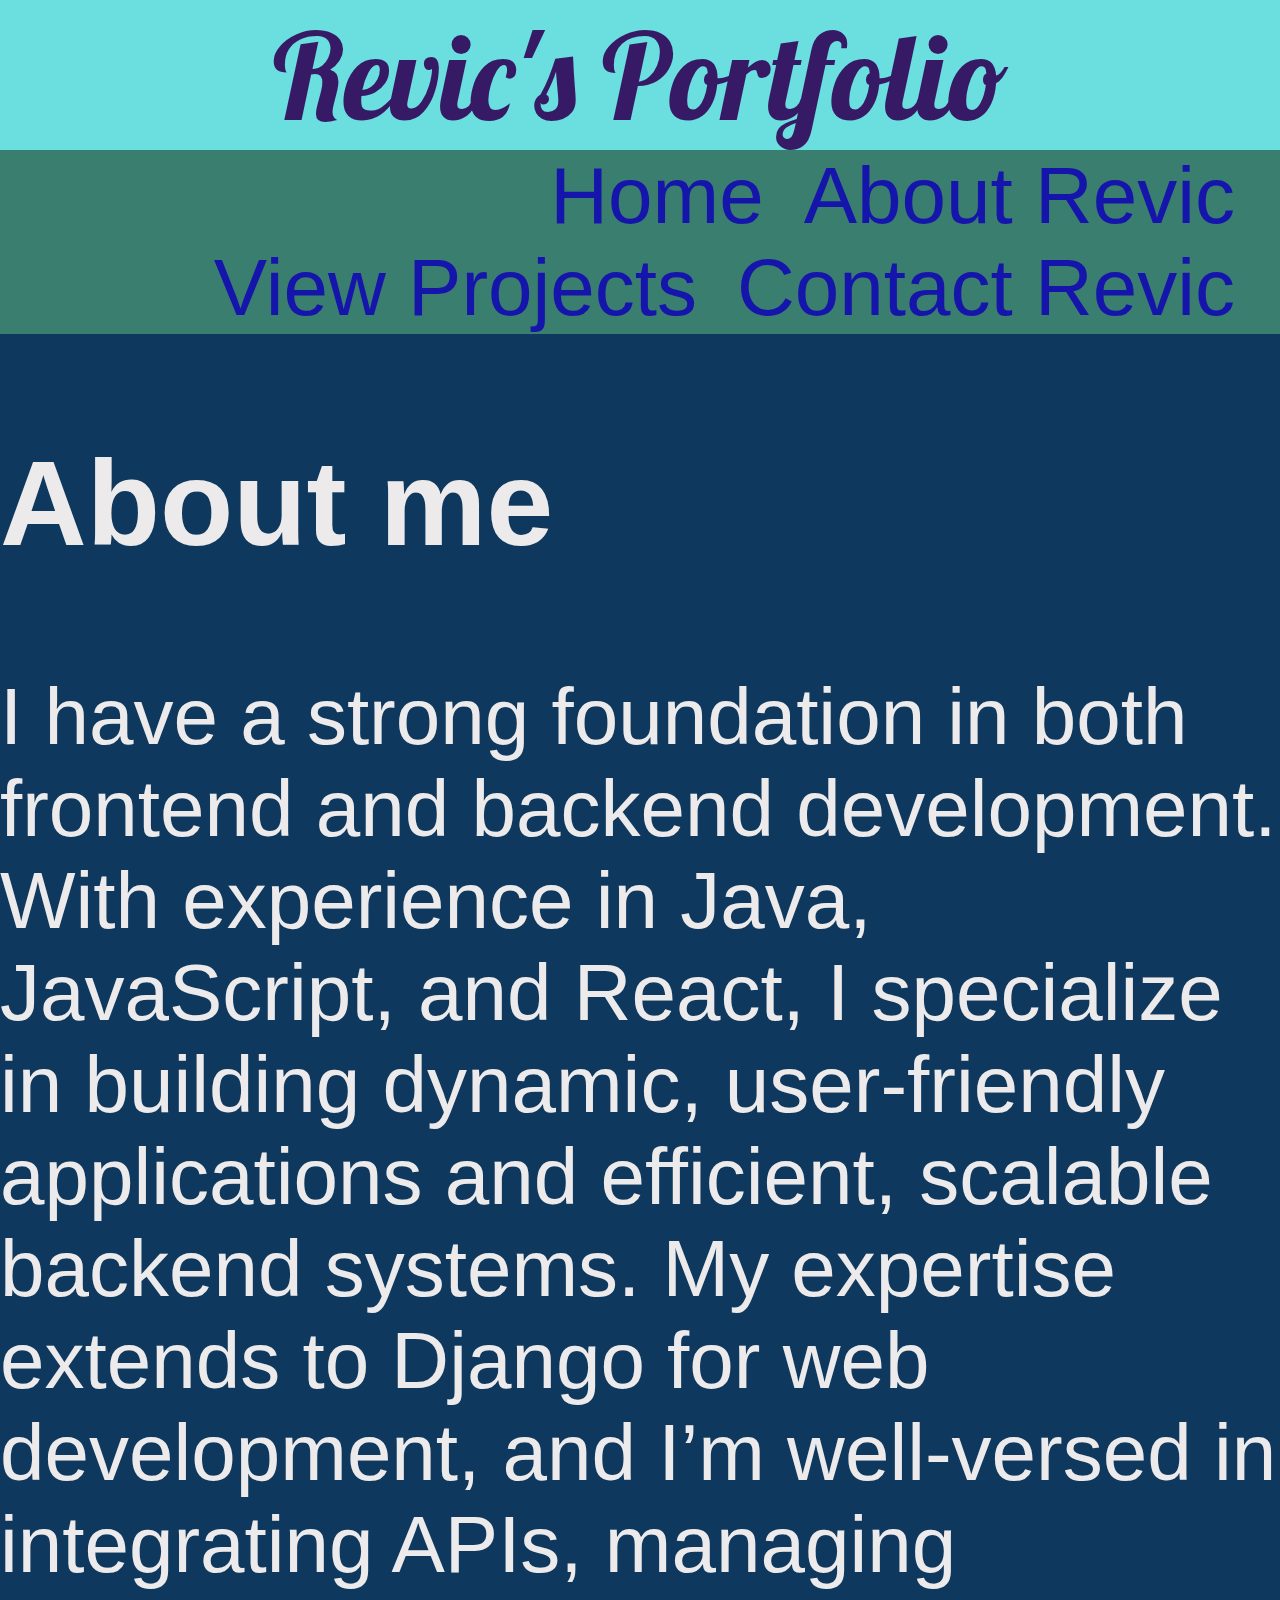
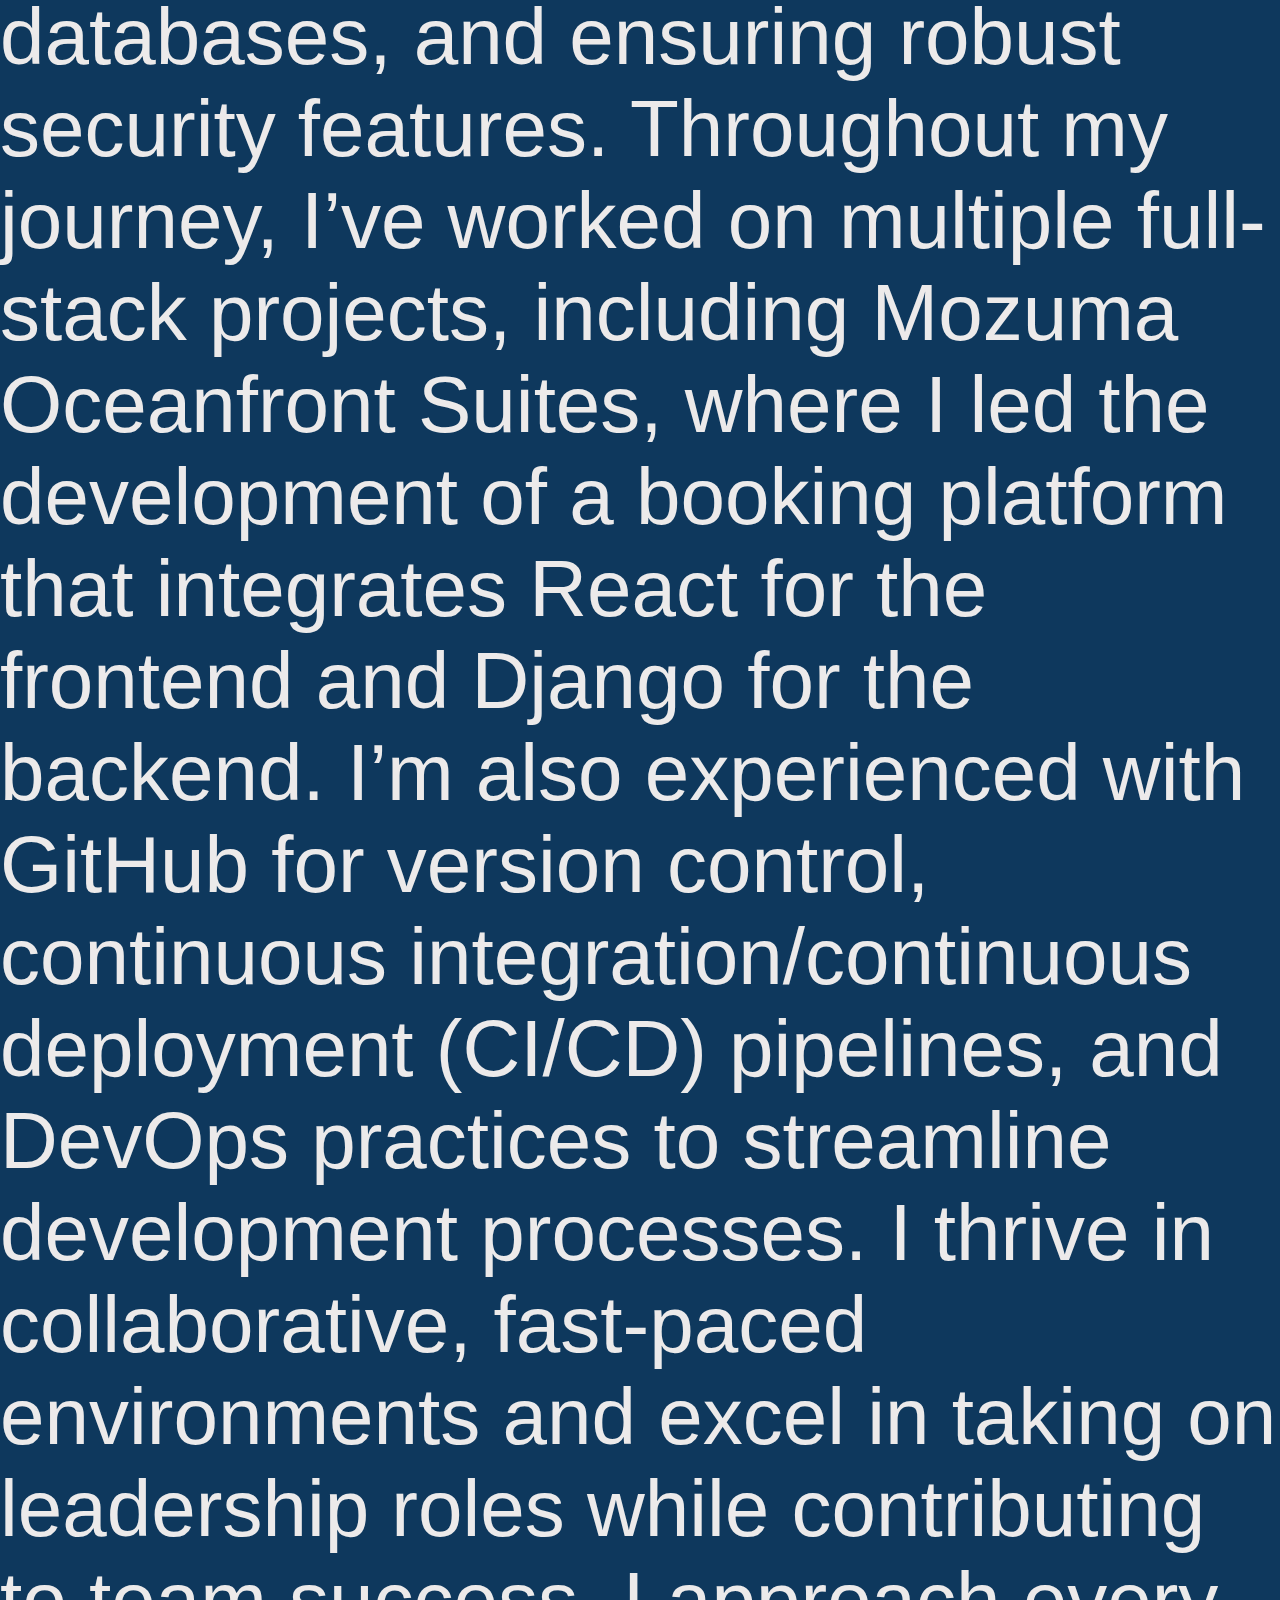
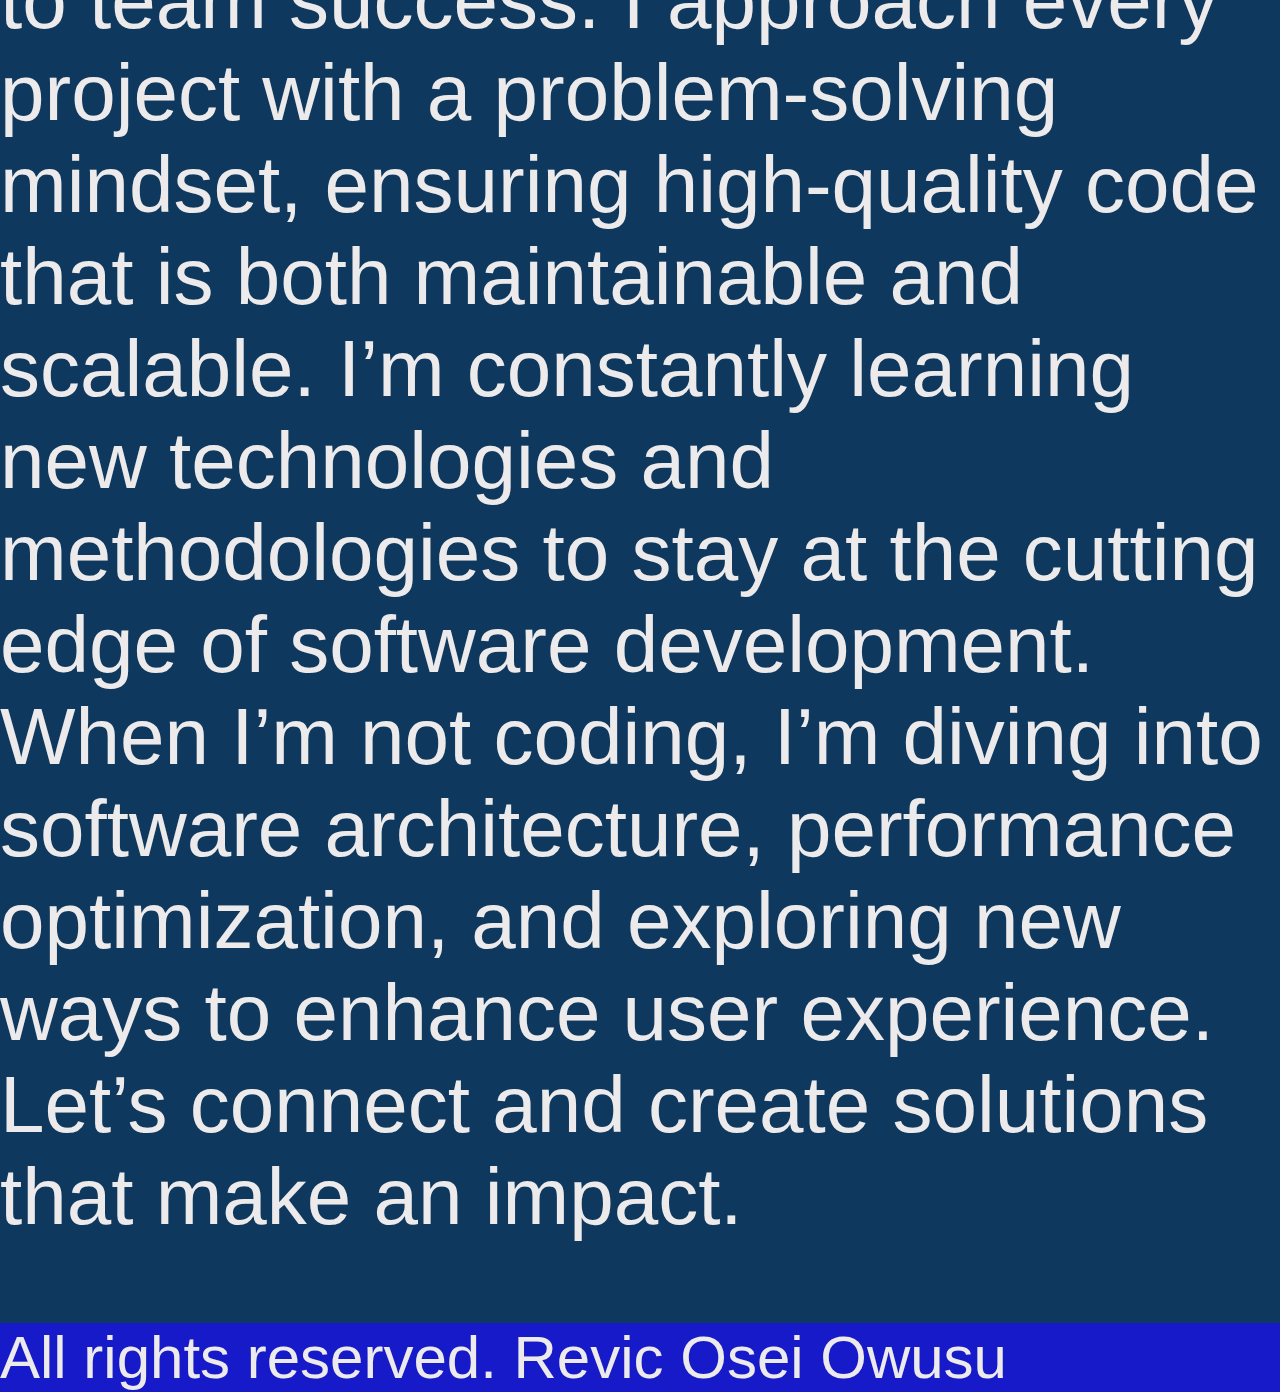
<file: about.html>
<!DOCTYPE html>
<html lang="en">

<head>
    <meta charset="UTF-8">
    <meta name="viewport" content="width=device-width, initial-scale=1.0">
    <title>Document</title>
        <link rel="stylesheet"href="style.css">
<link rel="preconnect" href="https://fonts.googleapis.com">
<link rel="preconnect" href="https://fonts.gstatic.com" crossorigin>
<link href="https://fonts.googleapis.com/css2?family=Lobster&display=swap" rel="stylesheet">
</head>

<body class="body">
     <header class="header">
        <h1>Revic's Portfolio</h1>
       <nav class="navigation">
        <ul class="navbuttonslistgroup">      
            <li><a href="index.html">Home</a></li>
            <li><a href="about.html">About Revic</a></li>
            <li><a href="project.html">View Projects</a></li>
            <li><a href="contacts.html">Contact Revic</a></li>
        </ul>
        </nav>
    </header>
  <section class="detailedabout">   
    <h2>About me</h2>
   
    <p>I have a strong foundation in both frontend and backend development. With experience in Java, JavaScript, and React, I specialize in building dynamic, user-friendly applications and efficient, scalable backend systems. My expertise extends to Django for web development, and I’m well-versed in integrating APIs, managing databases, and ensuring robust security features.

Throughout my journey, I’ve worked on multiple full-stack projects, including Mozuma Oceanfront Suites, where I led the development of a booking platform that integrates React for the frontend and Django for the backend. I’m also experienced with GitHub for version control, continuous integration/continuous deployment (CI/CD) pipelines, and DevOps practices to streamline development processes.

I thrive in collaborative, fast-paced environments and excel in taking on leadership roles while contributing to team success. I approach every project with a problem-solving mindset, ensuring high-quality code that is both maintainable and scalable. I’m constantly learning new technologies and methodologies to stay at the cutting edge of software development.

When I’m not coding, I’m diving into software architecture, performance optimization, and exploring new ways to enhance user experience. Let’s connect and create solutions that make an impact.  </p>
    </section>
   <footer>
    <p>All rights reserved. Revic Osei Owusu</p>
</footer>
</body>

</html>
</file>
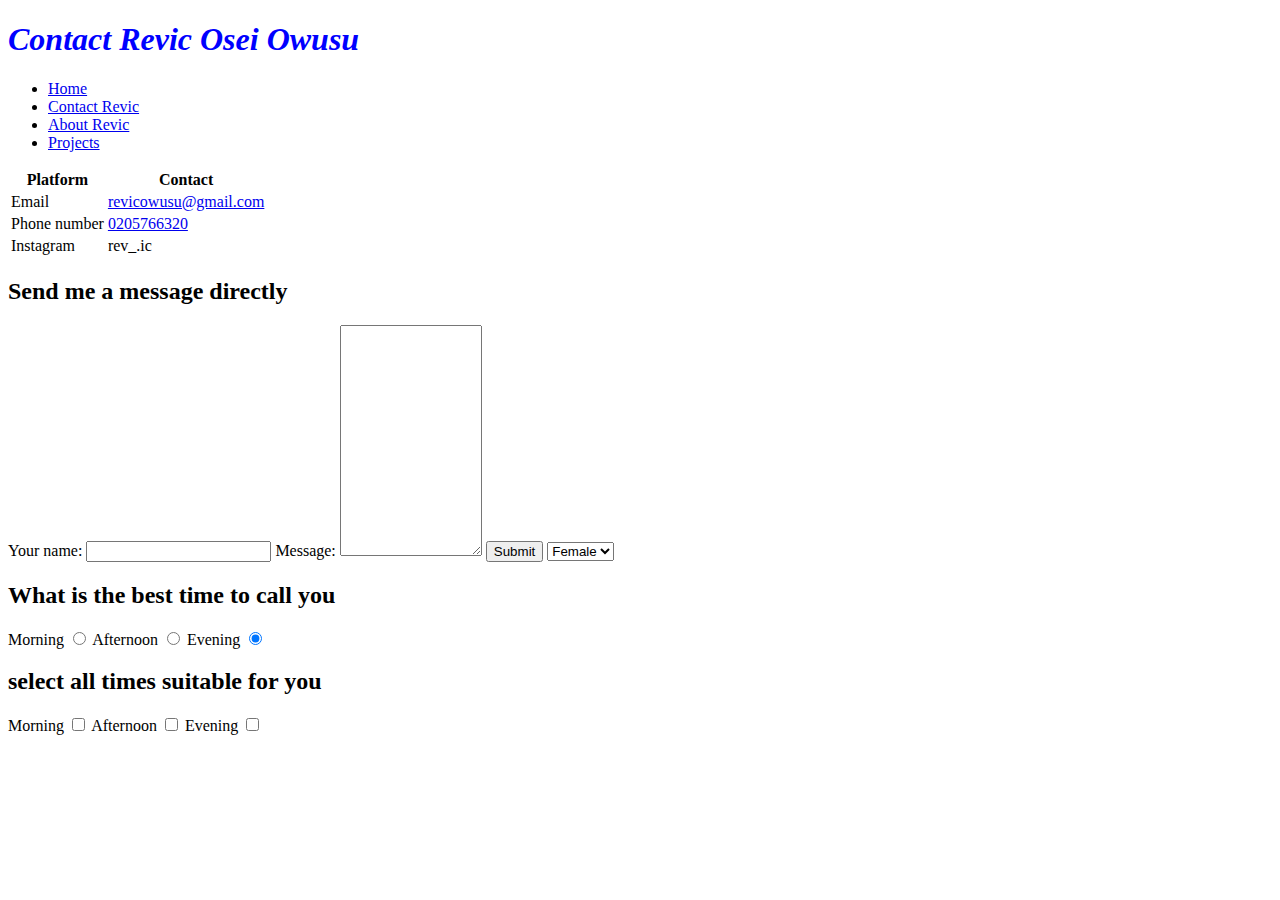
<file: contacts.html>
<!DOCTYPE html>
<html lang="en">
<head>
    <meta charset="UTF-8">
    <meta name="viewport" content="width=device-width, initial-scale=1.0">
    <title>Document</title>
</head>
<body>
    <header>
        <h1 style="color:blue"><em>Contact Revic Osei Owusu</em></h1>
        <ul>
            <li><a href="index.html">Home</a></li>
            <li><a href="contacts.html">Contact Revic</a></li>
            <li><a href="about.html">About Revic</a></li>
            <li><a href="project.html">Projects</a></li>
        </ul>
    </header>
   
        <section>
            <table>
                <tr>
                    <th>Platform</th>
                    <th>Contact</th>
                </tr>
               <tr>
                <td>Email</td>
                <td><a href="emailto:revicowusu@gmail.com"> revicowusu@gmail.com</a></td>
               </tr>
               <tr>
                <td>Phone number</td>
                <td><a href="tel:205766320"> 0205766320</a></td>
               </tr>
               <tr>
                <td>Instagram</td>
                <td> rev_.ic</td>
               </tr>
            </table>
        </section>
        <section>
            <h2>Send me a message directly</h2>
            <form>
                <label for="username" >
                    Your name: 
                <input type="text" id="username" name="username">
                </label>
                <label for="message">
                    Message: 
                    <textarea  id="message" type="text" rows="15" cols="15"></textarea>
                </label>
                <button type="submit">
                    Submit
                </button>
                <select id="selector">
                    <option id="option 1">Male</option>
                    <option id="option 2" selected>Female</option>
                </select>
                <h2>
                 What is the best time to call you
                </h2>
                <label for="morning">
                    Morning
                <input type="radio" id="morning">
                </label>
                 <label for="afternoon">
                    Afternoon
                <input type="radio" id="afternoon">
                </label>
                  <label for="evening">
                    Evening
                <input checked type="radio" id="evening">
                </label>
                <h2>select all times suitable for you</h2>
                <label for="morning">
                    Morning
                <input type="checkbox" id="morning">
                </label>
                  <label for="afternoon">
                    Afternoon
                <input type="checkbox" id="morning">
                </label>
                  <label for="evening">
                    Evening
                <input type="checkbox" id="morning">
                </label>
            </form>
        </sections>

</body>
</html>
</file>
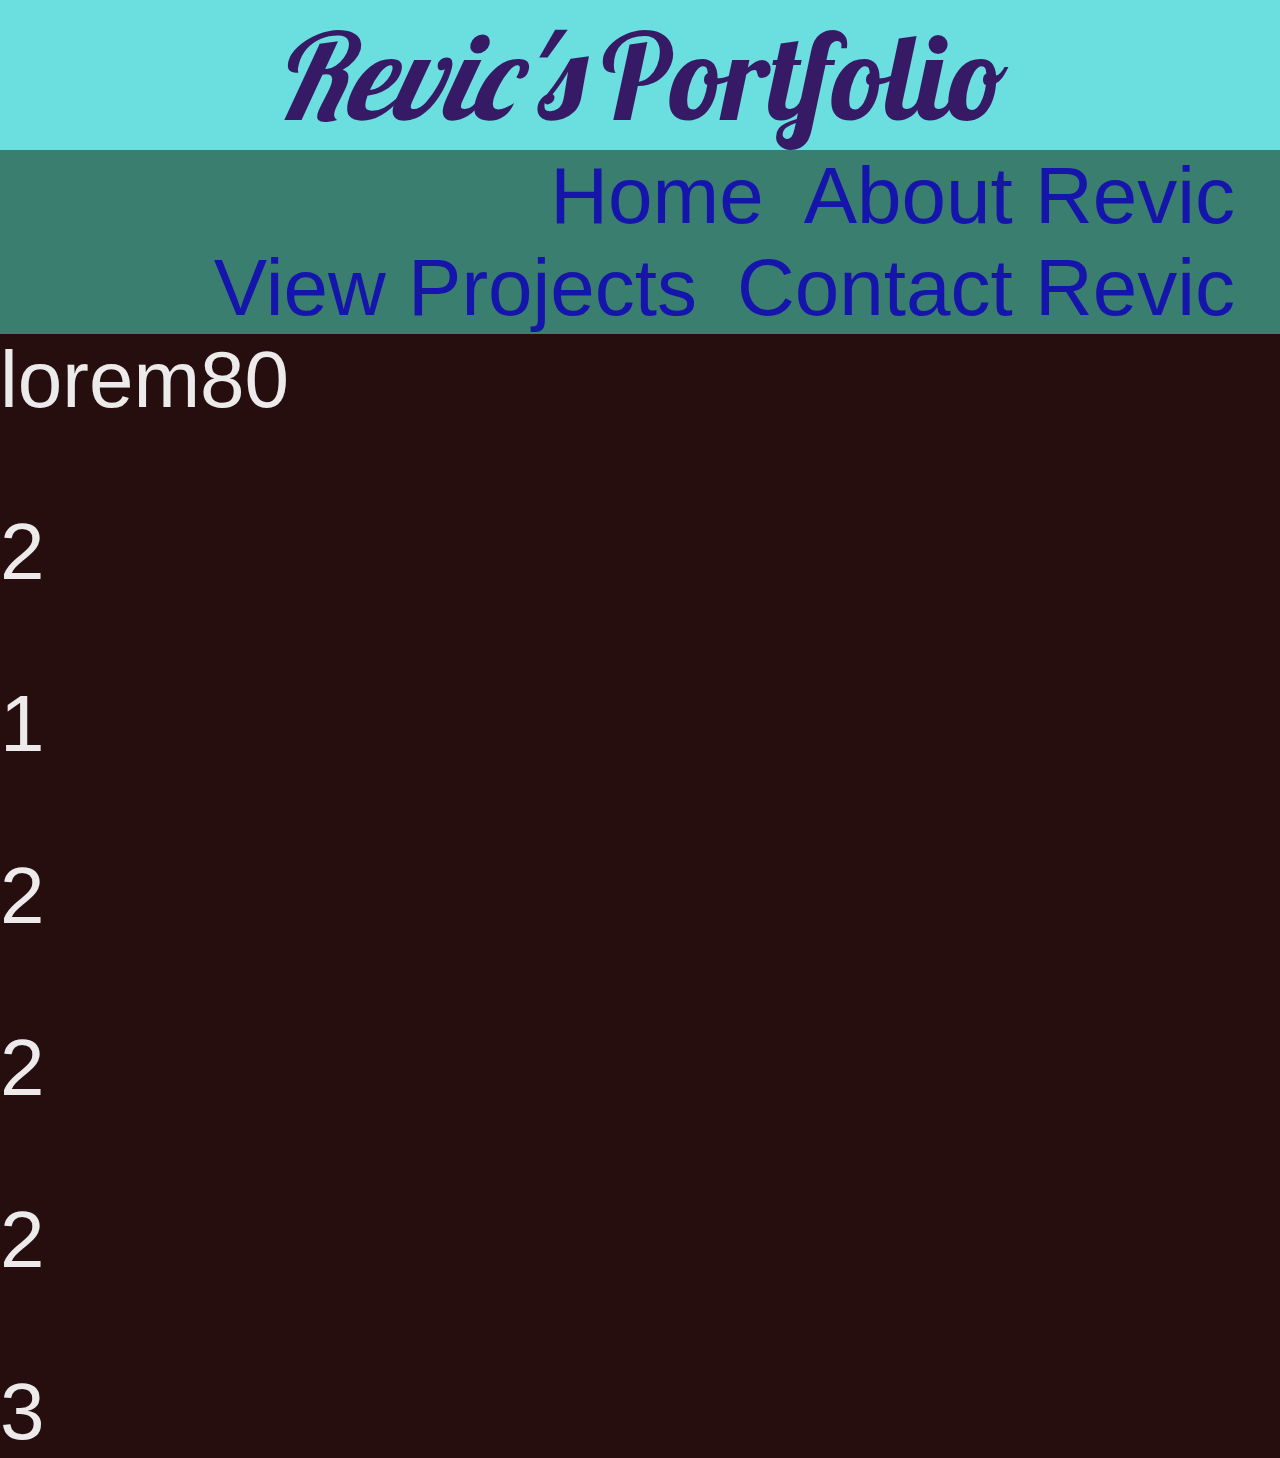
<file: home.html>
<!DOCTYPE html>
<html lang="en">
<head>
    <meta charset="UTF-8">
    <meta name="viewport" content="width=device-width, initial-scale=1.0">
    <title>Home</title>
    <link rel="stylesheet"href="style.css">
    <link rel="preconnect" href="https://fonts.googleapis.com">
<link rel="preconnect" href="https://fonts.gstatic.com" crossorigin>
<link href="https://fonts.googleapis.com/css2?family=Lobster&display=swap" rel="stylesheet">
</head>
<body>          
    <header class="header">
        <h1><em>Revic's</em> Portfolio</h1>
        <nav class="navigation">
        <ul class="navbuttonslistgroup">      
            <li><a href="index.html">Home</a></li>
            <li><a href="about.html">About Revic</a></li>
            <li><a href="project.html">View Projects</a></li>
            <li><a href="contacts.html">Contact Revic</a></li>
        </ul>
        </nav>
    </header>
<body>
    lorem80 
    <div><p>2</p>1</div>
    <div><p>2</p>2</div>
    <div><p>2</p>3</div>
    

</body>
</body>
</file>
<file: style.css>
body {
     background-color: rgb(39, 14, 14);
    color:rgb(236, 234, 234);
    font-family: sans-serif;
    margin: 0%;
    padding: 0%;
   font-size: 80px;;    
}
.briefabout > p {
  animation-duration: 3s;
  animation-name: slide-in;
  animation-iteration-count: infinite;
  animation-direction: alternate;
}
.header{
    display: flex;
    background-color: rgb(107, 223, 223);
     text-align: center;
     padding: 0px;
     margin: 0px;
     flex-direction: column;
     font-size: 100px;
     flex-wrap: wrap;
     font-size: 60px;

}
.header > h1 {
 color: rgb(55, 26, 102);
  font-family: "Lobster", sans-serif;
  font-weight: 70;
  font-style: normal;
  margin: 0px;
}





.navigation, a {
 text-decoration: none;
 color: rgb(21, 21, 172);
background-color: rgb(58, 126, 111);
margin: 0px;
padding: 0px;
border: 0px;
}
 a:hover{
    background-color: brown;
}
.navbuttonslistgroup > li {
    list-style: none;
    display: flex;
    padding-right: 20px;
    padding-left: 20px;
    color: black;
    font-size: 80px;
    text-align: right;
    margin: 0px;
    align-item: right;
    justify-content: right;
    flex-direction: row;
    cursor: pointer;
    transition: 150ms ease;
}
.navbuttonslistgroup > li:hover{
    background-color: rgb(214, 77, 35);
    scale: 1;
}
.navbuttonslistgroup{
    display:flex;
    flex-direction: row;
    justify-content: right;
    flex-wrap: wrap;
    margin: 0px;
    padding-right: 25px;
    border: 0px;
    font-size: 80px;
}
.navigation{
    flex-direction: row;
    flex-direction: column;
}

.briefproject, .briefabout, .briefcontact, .skillsandstacks, .skillsandstacks  {

background-color: rgb(35, 34, 55); 
 margin: 0;
 border-radius: 40px;
 text-align: center;

}

.briefproject {
    grid-row-start: 3;
    grid-column: span 2;
}
.briefcontact {
    grid-column-start: 1;
    grid-row-start: 4;
    grid-column: span 2;
}

.briefabout {
    display: grid;
    font-size: 80px;
    text-align: left;
    padding-left: 40px
   
}


#profilepic {
    border-radius: 10px;
    display: grid;
    align-items: center;
    justify-self: center;
    width: 900px;
    height: 900px;
margin-top: 5%;
    background-color: rgb(221, 95, 37);
    margin-bottom: 10;
}
/*#contactme {
    display: flex;
    color:rgb(150, 150, 183);
    background-color: rgb(35, 34, 55);
    gap: 5px;
    flex-direction: column;
    text-align: left;
    justify-content: left;
    margin: 0px;
    padding: 0px;    
}*/

.skillsandstacks > li {
list-style: none;
padding: 10px;
}
/*.briefabout{   
    align-items: center;
    gap: 20px;
    display:flex;
    text-align:right;
 
}*/
#project1, #project2, #project3 {
    border: 5px solid rgb(115, 115, 211);
    border-radius: 10px;
    margin: 10px;
    paddding: 10px;
    background-color: rgb(38, 38, 74);
    color: rgb(201, 197, 197);
}

#form > #username, #message, #inputnumber{
    display: block;
    border: 10px solid none;
    margin: 10px;
}
#form {
    font-size: 40px;
}
#cont {
    display: flex;
 text-align: left;
margin: 0;
padding: 0px;
font-size: 30px;
display: block;
}
.mainforhome {
 display: grid;
 grid-template-columns: 900px 1fr;
 grid-template-rows:600px 900px ;

}

.skillsandstacks {
    display: grid;
    grid-template-columns: 1fr 1fr;
    align-items: center;
    grid-column: span 2;
    font-size: 60px;
}



.skillshead {
    display: grid;
    grid-column:span 2;
}
.devopstext {
    display: grid;
    grid-column-start: 1;
}

.csstext {
    display: grid;
    grid-row-start: 4;
}

.htmltext{
    display: grid;
    grid-row-start: 3 ;
}


.javatext {
    display: grid;
    grid-row-start: 2;
}
.javapic {
    grid: display;
    grid-column-start: 2;
   grid-row-start: 2;
}
.htmlpic {
    grid-column-start: 2;
    grid-row-start: 3;
}
.csspic {
    grid-column-start: 2;
    grid-row-start: 4;

   
}
.skillsandstacks > section > img {
    border-radius: 20px;
    height: 110px;
    width: 100px;
    padding: 10px;
}


.bodyforproject > #project1 {
   display: grid;
    grid-template-columns: 30% 70% ;
    grid-template-rows: 3;
    text-align: left;
    align-items: center;
    font-size: 40px;
}
.bodyforproject>section>img {
    border-radius: 10px;
    
}
/*.bodyforproject>section>p {
    grid-column-start: 2;
    grid-row-start: 1;
    grid-row: span 2;
}*/
.bodyforproject>#project1{
    display: flex;
    gap: 2%;
}
.bodyforproject>#project2 {
    display: flex;
    margin-top: 2%;
    gap: 2%;
     font-size: 40px;
}
.bodyofcontacts {
    display: flex;
    justify-content:center;    
    align-items: center;
    border: 10px solid white;
    min-height:fit-content;
    flex-direction: column;   
    min-width:10px;
    margin-top:0;
    flex-grow: 1;
    margin-left: 37%;
    max-width:max-content;
    border-radius: 30px;
    background-color: rgb(28, 72, 57);
}

.bodyofcontacts >section>form>label{
 font-size: 130px;
}



#homeproject1 {
    display: flex;
    font-size: 50px;
    text-align: justify;
}
#homeproject2 {
    display: flex;
    margin-top: 3%;
    font-size: 50px;
    text-align:justify;
}
.mozumapic {
    border-radius: 50px;
    width: 1000px;
    height: 500px;
    padding: 20px;
}
.carpic {
    border-radius: 50px;
     width: 1000px;
    height: 500px;
    padding: 20px;
}
footer {
    display: grid;
    background-color: rgb(23, 26, 200);
    margin: 0px;
    padding: 0px;
    max-height: 100%;
    border: 0px;
     bottom: 0 ;
}
footer>p{
    bottom: 0 ;
    margin: 0;
    padding: 0%;
    border: 0px;
    font-size: 60px;
}
.body {
    background-color: rgb(14, 56, 93);
    display: grid;
    min-height:100vh;
    grid-template-rows: auto 1fr auto;
}
#submit {
    height: 100px;
    width: 300px;
    font-size: 50px;
}

@media all and (max-width:576px){

.bodyofcontacts >section>form>label{
 font-size: 30px;
}
.bodyofcontacts >section>h2{
 font-size: 4px;
}
#message {
    font-size: 10px;
}
.header > h1 {
    font-size: 60px;
}
footer> p {
    font-size: 40px;
}

    .body{
        display: grid;
      margin: 0;
      padding: 0;
      border: 0;
    }
    .briefabout{
        display: grid;
        grid-row-start: 2;
    }
    #homeproject1 {
        display: flex;
        flex-direction: column;
    }
    #homeproject2 {
        display: flex;
        flex-direction: column;
    }


    #homeproject1 > img {
        border-radius: 39px;
        width:840px;
    }
    #homeproject2 > img {
          border-radius: 39px;
        width:fit-content;
    }
    .detailedabout > p, h2 {
        font-size: 55px;
    }
    .navbuttonslistgroup > li {
        font-size: 30px;
    }

}
</file>
